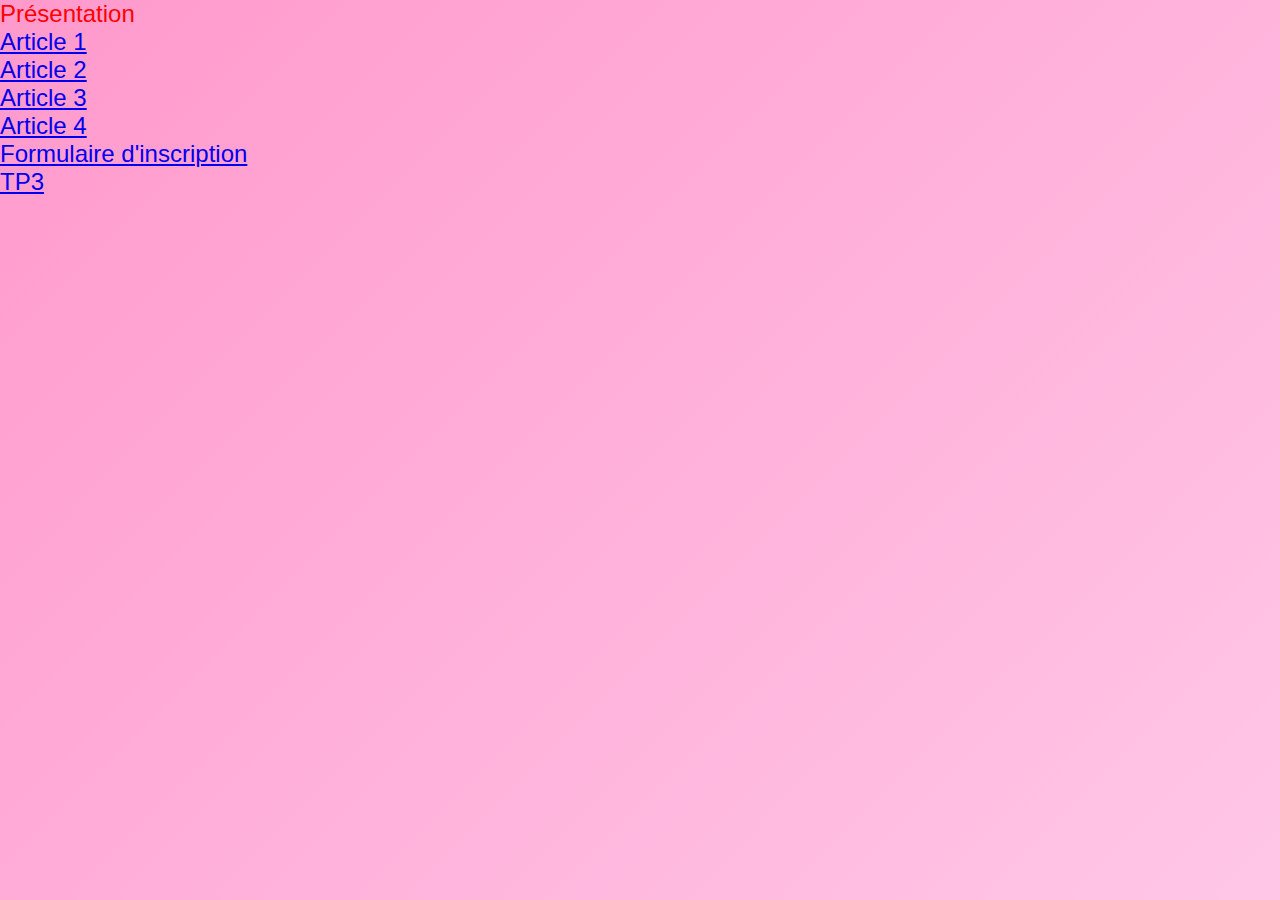
<file: index.html>
<!DOCTYPE html>
<html>
<head>
	<meta charset="utf-8">
	<meta name="viewport" content="width=device-width, initial-scale=1">
	<title></title>

	<link rel="stylesheet" type="text/css" href="style3.css">
</head>
<body>
	<font color="red" size="5em"> 
Présentation <br>

<a href="article1.html"> Article 1 </a> <br>
<a href="article2.html"> Article 2 </a> <br>
<a href="article3.html"> Article 3 </a> <br>
<a href="article4.html"> Article 4 </a> <br>
<a href="formulaire.html"> Formulaire d'inscription</a> <br>
<a href="td3.html"> TP3</a>
</body>
</html>
</file>
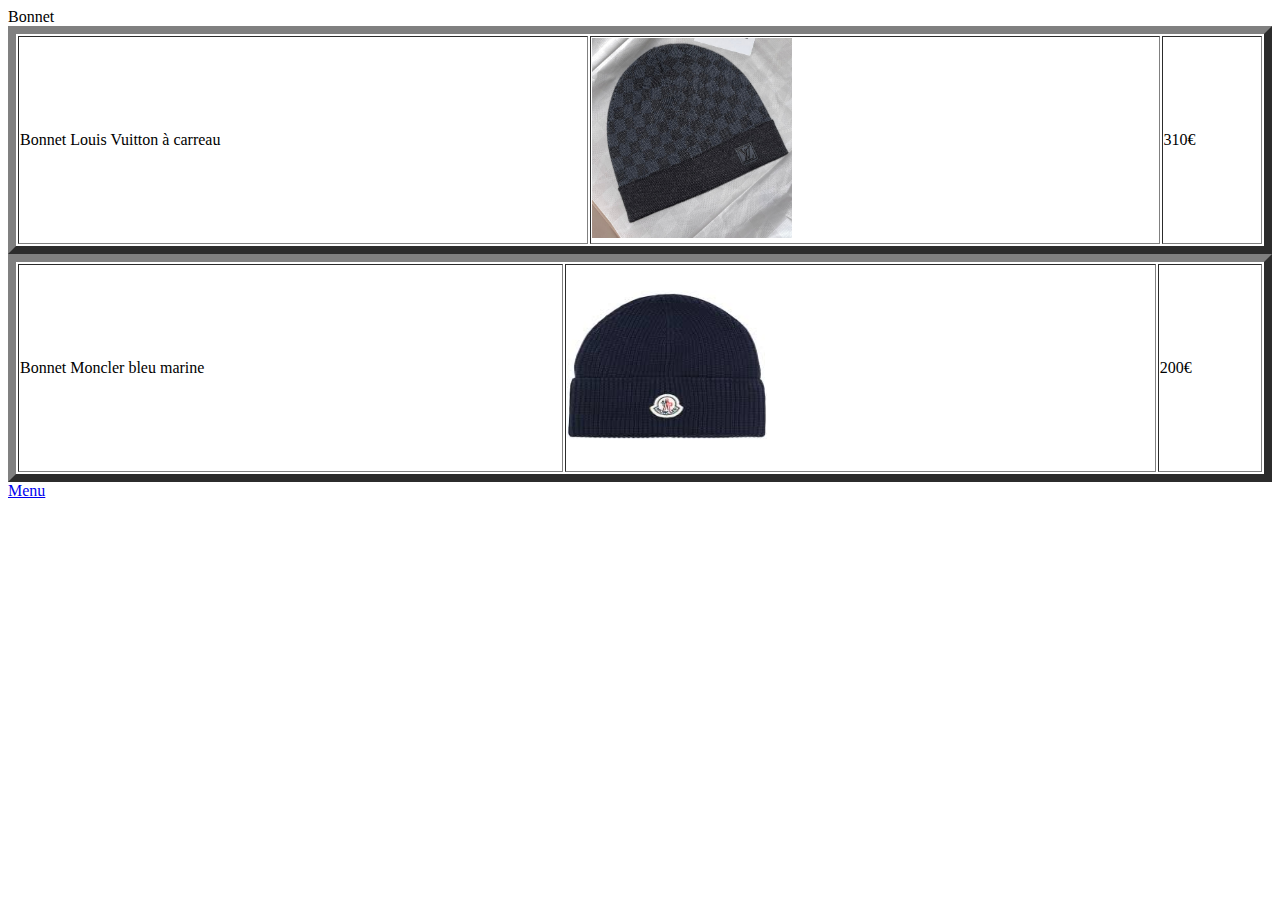
<file: article1.html>
<!DOCTYPE html>
<html>
<head>
	<meta charset="utf-8">
	<meta name="viewport" content="width=device-width, initial-scale=1">
	<title></title>
</head>
<body>
Bonnet<br>

<table border="8px" width="100%">
	<td> Bonnet Louis Vuitton à carreau </td> <td> <img src="image5.jpg" width="200" height="200">	</td>  <td>310€ </td> </tr> 



<table border="8px" width="100%">
	<td> Bonnet Moncler bleu marine </td> <td> <img src="image6.jpg" width="200" height="200">	</td>  <td>200€ </td> </tr> 

</table>
<a href="index.html"> Menu </a>
</body>
</html>
</file>
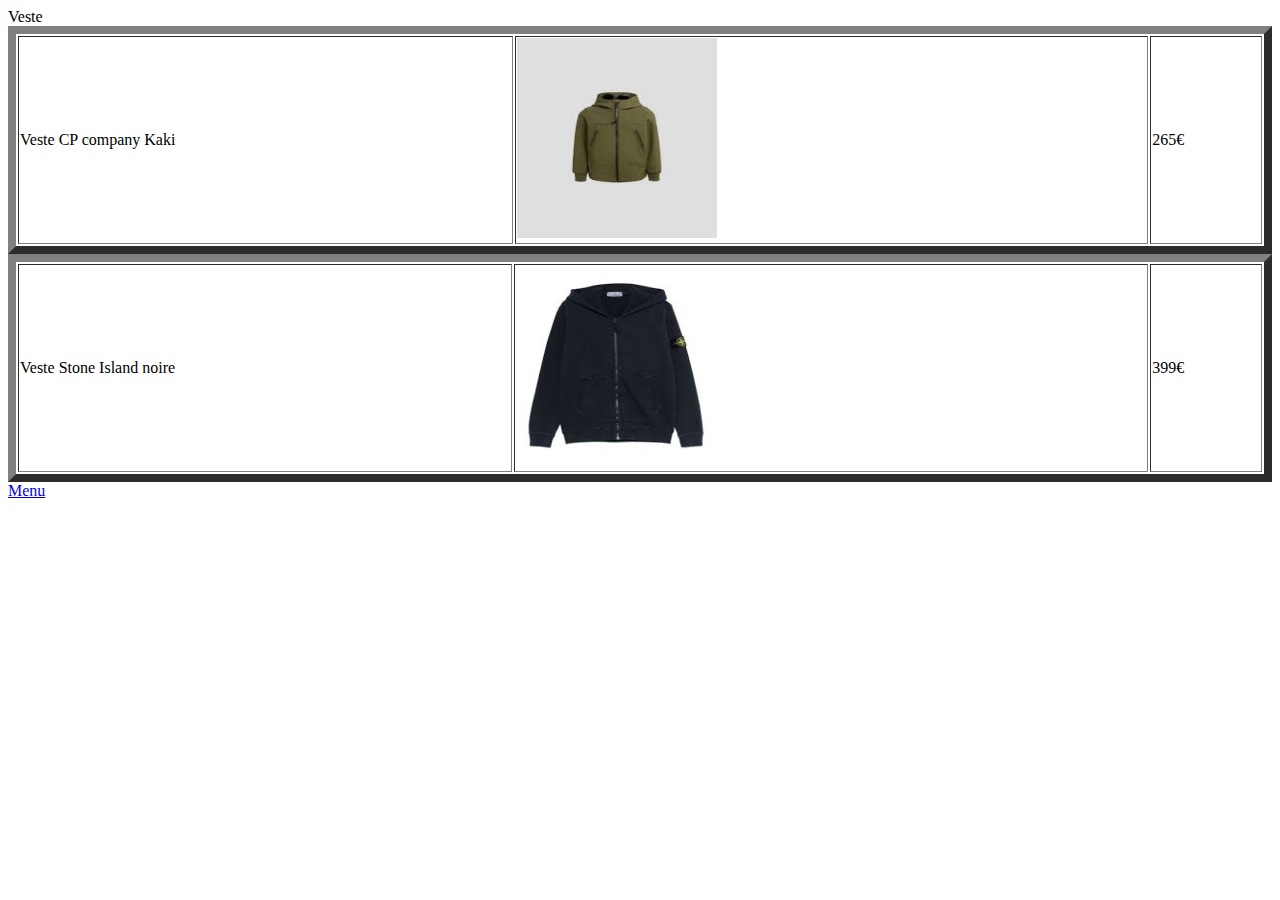
<file: article2.html>
<!DOCTYPE html>
<html>
<head>
	<meta charset="utf-8">
	<meta name="viewport" content="width=device-width, initial-scale=1">
	<title></title>
</head>
Veste<br>

<table border="8px" width="100%">
	<td> Veste CP company Kaki </td> <td> <img src="image4.jpg" width="200" height="200">	</td>  <td>265€ </td> </tr> 



<table border="8px" width="100%">
	<td> Veste Stone Island noire </td> <td> <img src="image2.jpg" width="200" height="200">	</td>  <td>399€ </td> </tr> 
	
</table>
<a href="index.html"> Menu </a>
</body>
</html>
</file>
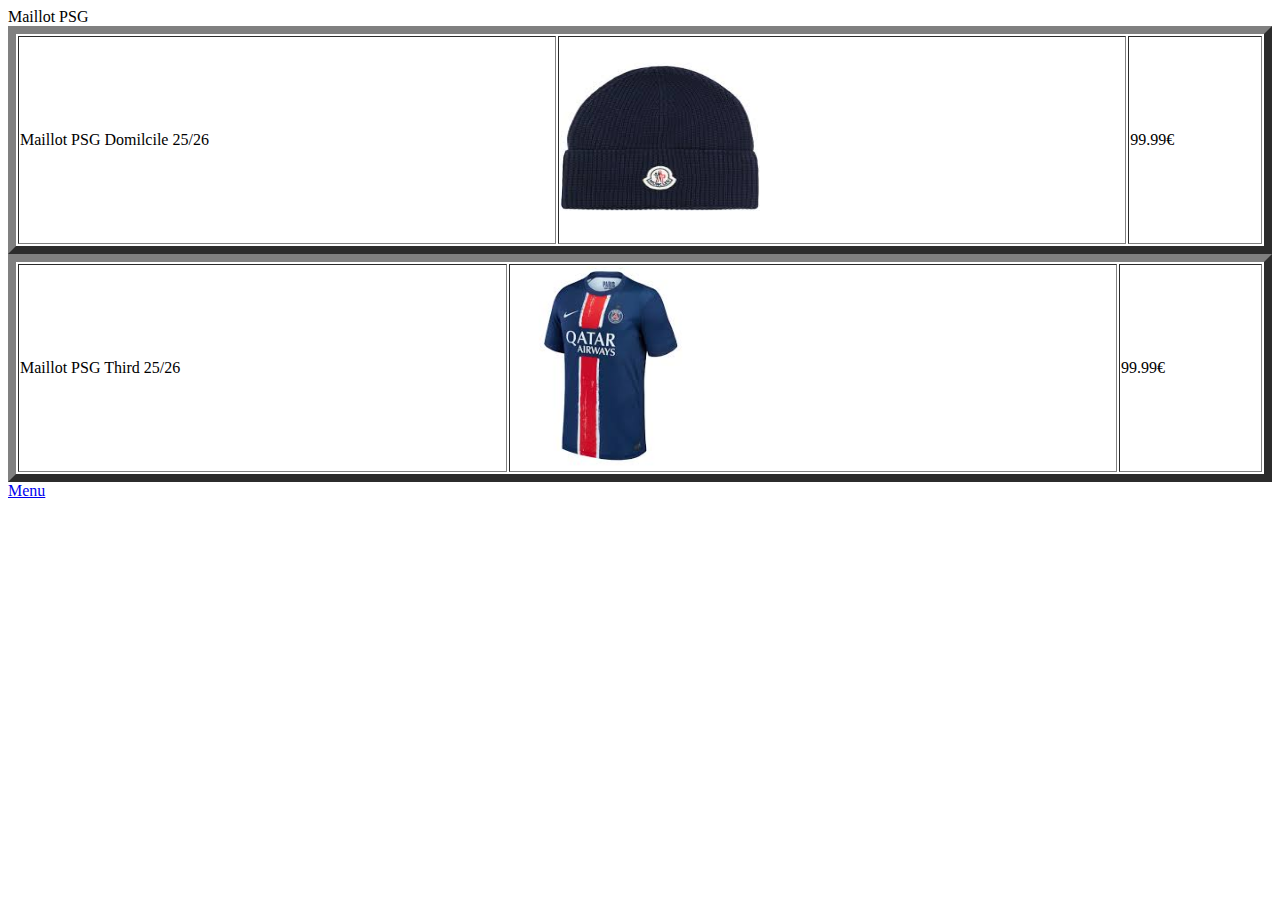
<file: article3.html>
<!DOCTYPE html>
<html>
<head>
	<meta charset="utf-8">
	<meta name="viewport" content="width=device-width, initial-scale=1">
	<title></title>
</head>
Maillot PSG<br>

<table border="8px" width="100%">
	<td> Maillot PSG Domilcile 25/26 </td> <td> <img src="image6.jpg" width="200" height="200">	</td>  <td>99.99€ </td> </tr> 



<table border="8px" width="100%">
	<td> Maillot PSG Third 25/26 </td> <td> <img src="image7.jpg" width="200" height="200">	</td>  <td>99.99€ </td> </tr> 
	
</table>
<a href="index.html"> Menu </a>


</body>
</html>
</file>
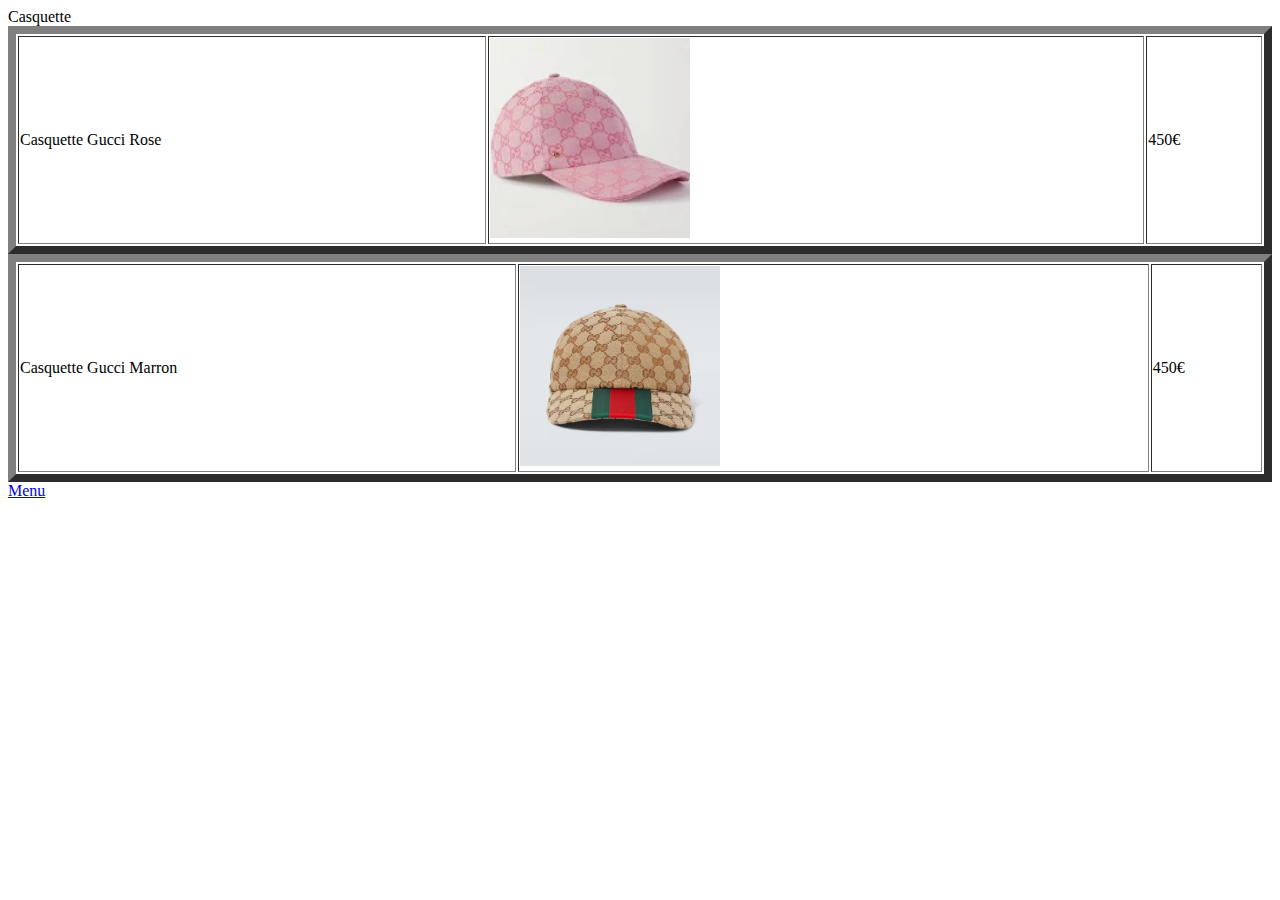
<file: article4.html>
<!DOCTYPE html>
<html>
<head>
	<meta charset="utf-8">
	<meta name="viewport" content="width=device-width, initial-scale=1">
	<title></title>
</head>
Casquette<br>

<table border="8px" width="100%">
	<td> Casquette Gucci Rose </td> <td> <img src="image3.webp" width="200" height="200">	</td>  <td>450€ </td> </tr> 



<table border="8px" width="100%">
	<td> Casquette Gucci Marron </td> <td> <img src="image1.avif" width="200" height="200">	</td>  <td>450€ </td> </tr> 
	
</table>
<a href="Page acceuil.html"> Menu </a>

<body>

</body>
</html>
</file>
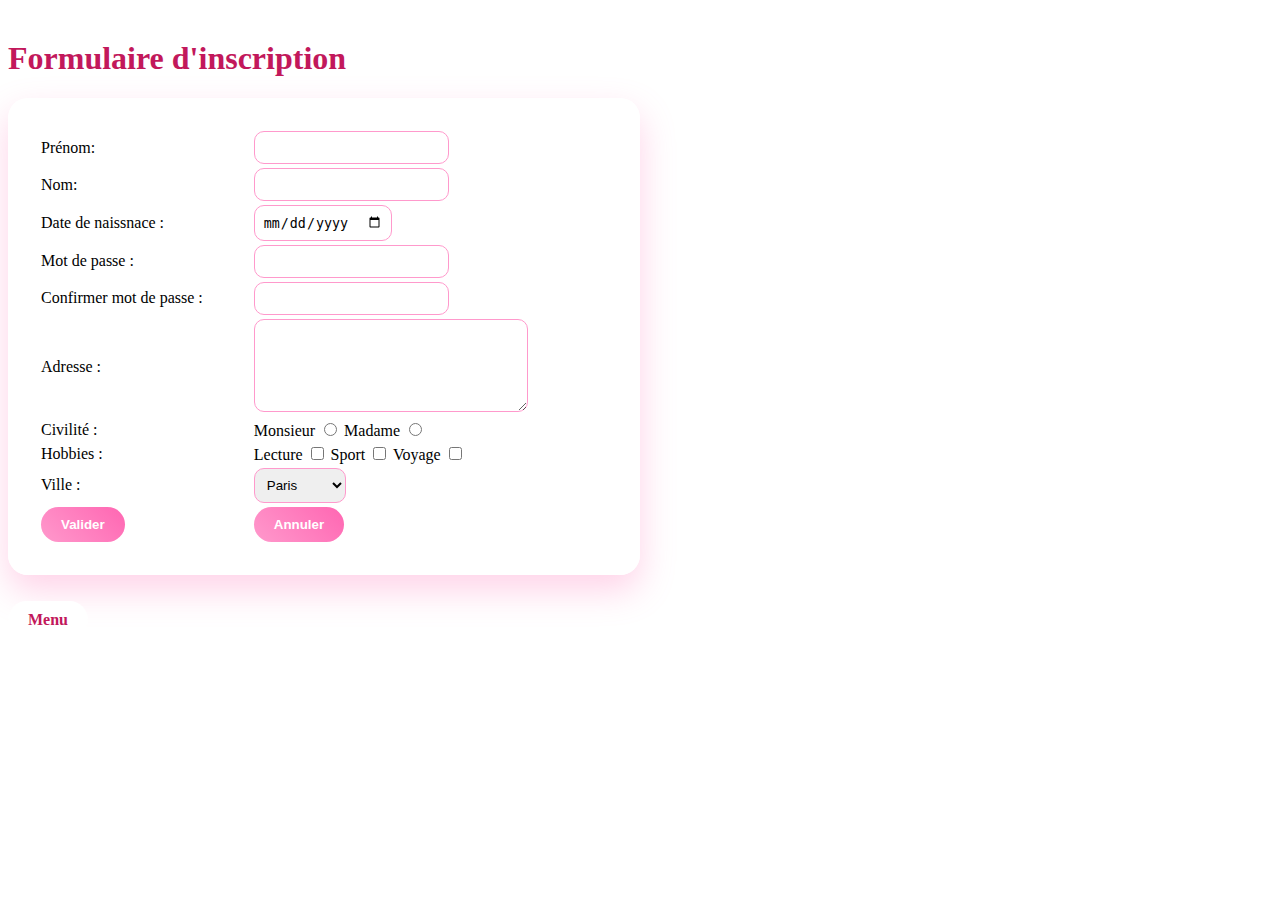
<file: formulaire.html>
<!DOCTYPE html>
<html>
<head>
	<meta charset="utf-8">
	<meta name="viewport" content="width=device-width, initial-scale=1">
	<title></title>

<link rel="stylesheet" type="text/css" href="style2.css">
</head>
<body bgcolor="white">

<h1> Formulaire d'inscription </h1> 




<table width="50%"> <tr> <td> <label> Prénom: </label> </td> <td> <input type="text" name="t2"> </td> </tr>

<tr> <td> <label> Nom: </label> </td> <td> <input type="text" name="t1"> </td> </tr>
<tr> <td> <label> Date de naissnace :</label> </td> <td>  <input type="date" name="d1"> </td> </tr>

<tr> <td> <label> Mot de passe :</label> </td> <td>  <input type="password" name="p1"> </td> </tr>

<tr> <td> <label> Confirmer mot de passe :</label> </td> <td> <input type="password" name="p2"> </td> </tr>

<tr> <td> <label>Adresse :</label> </td> <td> <textarea rows="5" cols="30"></textarea> </td> </tr>

<tr> <td> <label>Civilité :</label> </td> <td> Monsieur <input type="radio" name="r1">
Madame <input type="radio" name="r1"> </td> </tr>

<tr> <td> <label>Hobbies :</label> </td> <td> Lecture <input type="checkbox" name="c1">
Sport <input type="checkbox" name="c1">
Voyage <input type="checkbox" name="c1"> </td> </tr>

<tr> <td> <label>Ville :</label> </td> <td> <select>
	<option>Paris</option>
	<option>Marseille</option>
	<option>Nice</option>
</select> </td> </tr>

<tr> <td> <button>Valider</button>
</td> <td> <button>Annuler</button> </td> </tr>




</table>
<br><br>
<a href="index.html"> Menu </a>




</body>
</html>
</file>
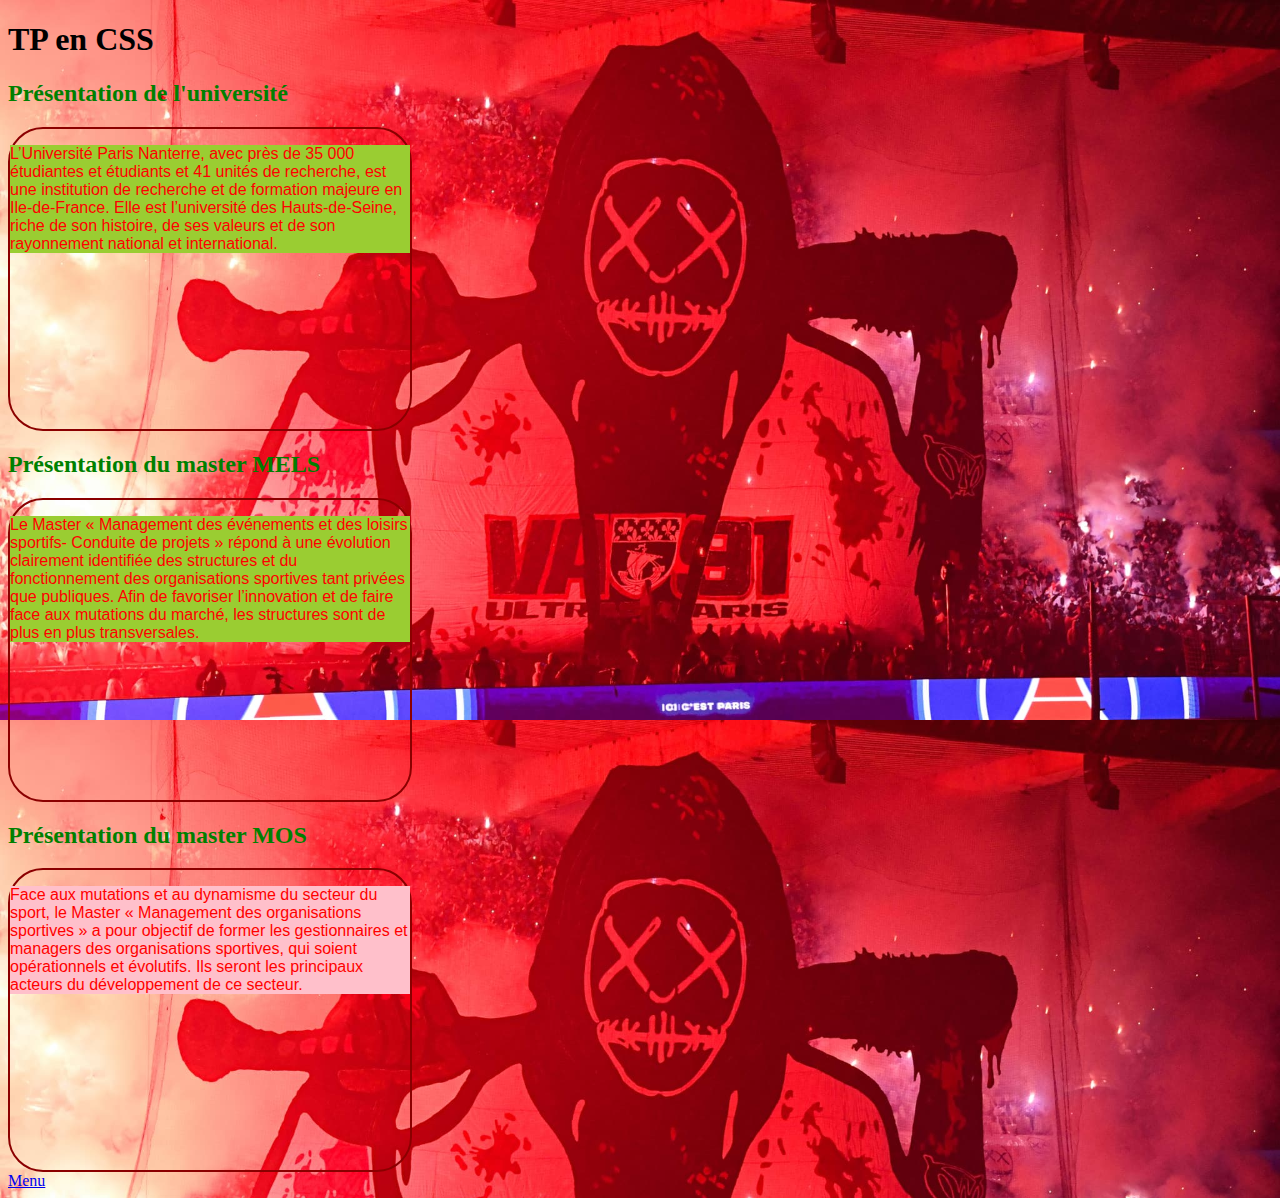
<file: td3.html>
<!DOCTYPE html>
<html>
<head>
	<meta charset="utf-8">
	<meta name="viewport" content="width=device-width, initial-scale=1">

	<link rel="stylesheet" type="text/css" href="style.css">
	

	<title></title>
</head>
<body>

	<h1> TP en CSS </h1>

	<h2> Présentation de l'université </h2>
	<div>
	<p> L’Université Paris Nanterre, avec près de 35 000 étudiantes et étudiants et 41 unités de recherche, est une institution de recherche et de formation majeure en Ile-de-France. Elle est l’université des Hauts-de-Seine, riche de son histoire, de ses valeurs et de son rayonnement national et international. </p>
</div>

	<h2> Présentation du master MELS</h2>
	<div>
	<p> Le Master « Management des événements et des loisirs sportifs- Conduite de projets » répond à une évolution clairement identifiée des structures et du fonctionnement des organisations sportives tant privées que publiques. Afin de favoriser l’innovation et de faire face aux mutations du marché, les structures sont de plus en plus transversales.</p>
</div>

	<h2> Présentation du master MOS</h2>
	<div>
    <p class="special"> Face aux mutations et au dynamisme du secteur du sport, le Master « Management des organisations sportives » a pour objectif de former les gestionnaires et managers des organisations sportives, qui soient opérationnels et évolutifs. Ils seront les principaux acteurs du développement de ce secteur.</p>
</div>

<a href="index.html"> Menu </a>

</body>
</html>
</file>
<file: style2.css>
<style>

/* 🌸 FOND ANIMÉ ROSE CLAIR */
body {
    margin: 0;
    font-family: 'Poppins', sans-serif;
    background: linear-gradient(-45deg, #ffd6e8, #ffc2e2, #ffe6f2, #ffb6d9);
    background-size: 400% 400%;
    animation: gradientBG 10s ease infinite;
    display: flex;
    flex-direction: column;
    align-items: center;
}

@keyframes gradientBG {
    0% { background-position: 0% 50%; }
    50% { background-position: 100% 50%; }
    100% { background-position: 0% 50%; }
}

/* 🌷 Titre */
h1 {
    margin-top: 40px;
    color: #c2185b;
    text-shadow: 1px 1px 5px rgba(255,255,255,0.6);
}

/* 📦 Formulaire */
table {
    background: rgba(255, 255, 255, 0.9);
    padding: 30px;
    border-radius: 20px;
    box-shadow: 0 15px 35px rgba(255, 105, 180, 0.3);
    margin-top: 20px;
}

/* Champs */
input, textarea, select {
    padding: 8px;
    border-radius: 10px;
    border: 1px solid #ff99cc;
    outline: none;
    transition: 0.3s;
}

input:focus, textarea:focus, select:focus {
    border-color: #c2185b;
    box-shadow: 0 0 8px #ffb6d9;
}

/* 🎀 Boutons */
button {
    background: linear-gradient(45deg, #ff99cc, #ff66b2);
    color: white;
    border: none;
    padding: 10px 20px;
    border-radius: 20px;
    cursor: pointer;
    transition: 0.3s;
    font-weight: bold;
}

button:hover {
    transform: scale(1.05);
    box-shadow: 0 5px 15px rgba(255, 105, 180, 0.4);
}

/* 🔗 Lien menu stylé */
a {
    text-decoration: none;
    background: white;
    padding: 10px 20px;
    border-radius: 20px;
    color: #c2185b;
    font-weight: bold;
    transition: 0.3s;
}

a:hover {
    background: #ff99cc;
    color: white;
}

</style>
</file>
<file: style.css>
body{
 background-image: url("tifo.jpg");

background-size: 100%;

}



p{
 color: red;
 background-color: yellowgreen;
 font-family: Arial;
}
h2{
 color: green;
}

.special
{
	background-color: pink;
}

div{
	border: 2px darkred solid;
	border-radius: 35px;
	width: 400px;
	height: 300px;
}
</file>
<file: style3.css>
/* RESET */
* {
    margin: 0;
    padding: 0;
    box-sizing: border-box;
    font-family: 'Segoe UI', sans-serif;
}

/* ========================= */
/* 🌸 FOND ROSE ANIMÉ 🌸 */
/* ========================= */

body {
    height: 100vh;
    background: linear-gradient(-45deg, #ffcce6, #ffb3d9, #ffd6f0, #ff99cc);
    background-size: 400% 400%;
    animation: gradientMove 12s ease infinite;
    overflow: hidden;
}

@keyframes gradientMove {
    0% { background-position: 0% 50%; }
    50% { background-position: 100% 50%; }
    100% { background-position: 0% 50%; }
}

/* ========================= */
/* 🌸 BULLES ANIMÉES 🌸 */
/* ========================= */

.bubbles {
    position: fixed;
    width: 100%;
    height: 100%;
    z-index: 0;
}

.bubbles span {
    position: absolute;
    bottom: -100px;
    width: 40px;
    height: 40px;
    background: rgba(255,255,255,0.4);
    border-radius: 50%;
    animation: rise 15s infinite ease-in;
}

.bubbles span:nth-child(1) { left: 10%; animation-duration: 12s; }
.bubbles span:nth-child(2) { left: 25%; width: 60px; height: 60px; animation-duration: 18s; }
.bubbles span:nth-child(3) { left: 50%; animation-duration: 14s; }
.bubbles span:nth-child(4) { left: 70%; width: 50px; height: 50px; animation-duration: 16s; }
.bubbles span:nth-child(5) { left: 85%; animation-duration: 20s; }

@keyframes rise {
    0% {
        transform: translateY(0) scale(1);
        opacity: 0.7;
    }
    100% {
        transform: translateY(-110vh) scale(1.3);
        opacity: 0;
    }
}

/* ========================= */
/* 🌸 HEADER 🌸 */
/* ========================= */

header {
    text-align: center;
    padding: 40px;
    color: white;
    font-size: 28px;
    position: relative;
    z-index: 2;
    animation: fadeIn 2s ease;
}

@keyframes fadeIn {
    from { opacity: 0; transform: translateY(-20px); }
    to { opacity: 1; transform: translateY(0); }
}

/* ========================= */
/* 🌸 MENU PRINCIPAL 🌸 */
/* ========================= */

nav {
    display: flex;
    justify-content: center;
    position: relative;
    z-index: 2;
}

.menu {
    list-style: none;
    display: flex;
    gap: 40px;
    background: rgba(255,255,255,0.25);
    padding: 15px 40px;
    border-radius: 50px;
    backdrop-filter: blur(10px);
    box-shadow: 0 10px 30px rgba(0,0,0,0.2);
}

.menu li {
    position: relative;
}

.menu a {
    text-decoration: none;
    color: #b30059;
    font-weight: bold;
    padding: 10px 15px;
    transition: 0.3s;
}

/* Hover effet élégant */
.menu a:hover {
    color: white;
    background: #ff66b3;
    border-radius: 30px;
    box-shadow: 0 5px 15px rgba(0,0,0,0.3);
}

/* ========================= */
/* 🌸 SOUS-MENU 🌸 */
/* ========================= */

.submenu {
    position: absolute;
    top: 50px;
    left: 0;
    list-style: none;
    background: rgba(255,255,255,0.95);
    border-radius: 15px;
    padding: 10px 0;
    min-width: 180px;
    display: none;
    box-shadow: 0 10px 25px rgba(0,0,0,0.2);
    animation: submenuFade 0.4s ease forwards;
}

@keyframes submenuFade {
    from {
        opacity: 0;
        transform: translateY(10px);
    }
    to {
        opacity: 1;
        transform: translateY(0);
    }
}

.submenu li {
    text-align: center;
}

.submenu a {
    display: block;
    padding: 10px;
    color: #cc0066;
}

.submenu a:hover {
    background: #ffe6f2;
}

/* Apparition au survol */
.menu li:hover .submenu {
    display: block;
}
</file>
